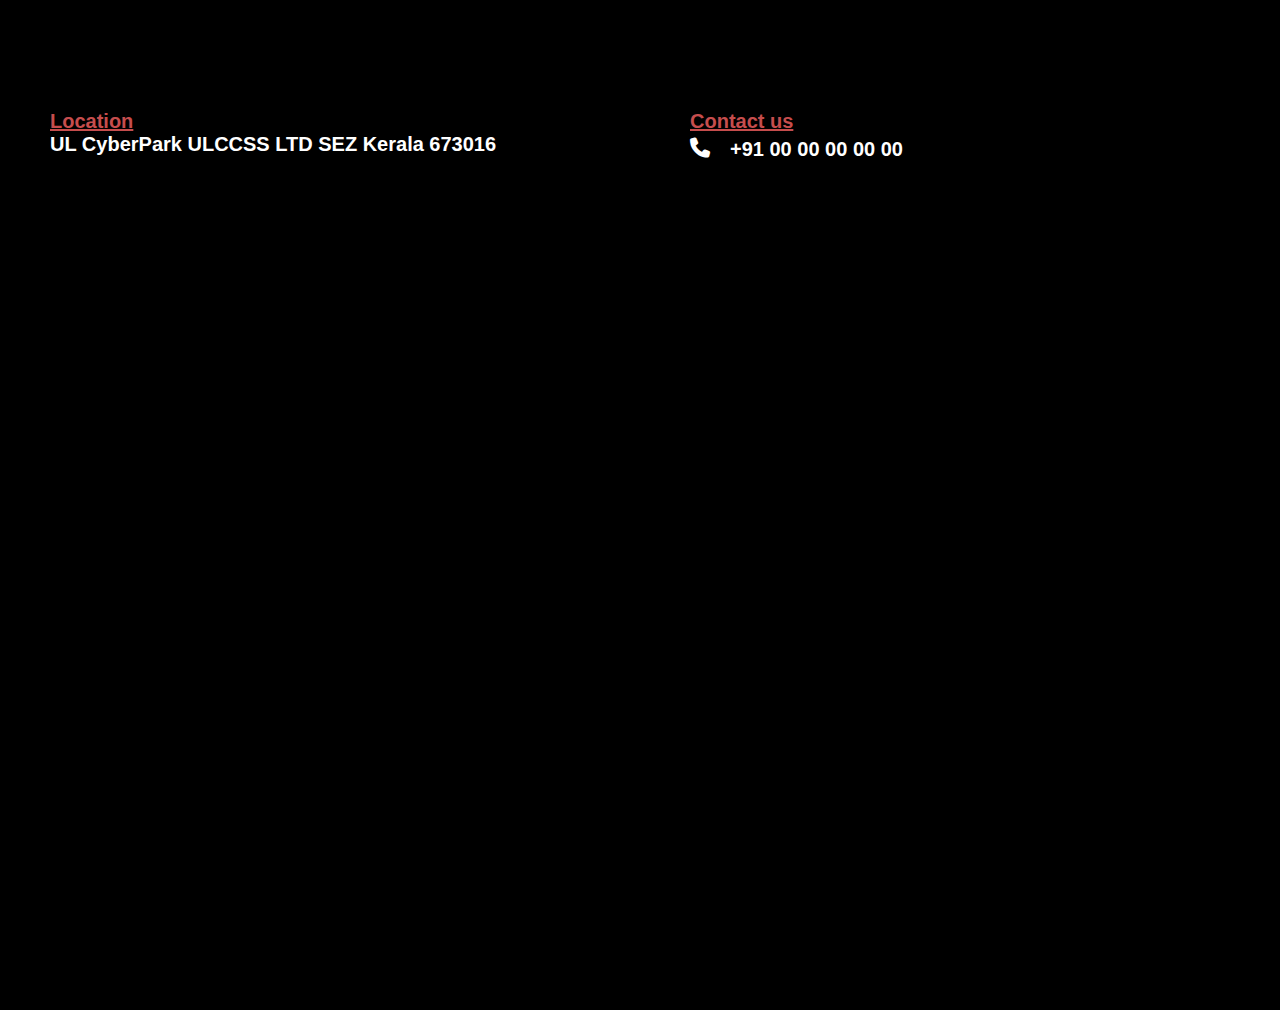
<file: map.html>
<!DOCTYPE html>
<html lang="en">
<head>
    <meta charset="UTF-8">
    <meta http-equiv="X-UA-Compatible" content="IE=edge">
    <meta name="viewport" content="width=device-width, initial-scale=1.0">
    <title>Document</title>
    <link rel="stylesheet" href="map.css">
    <link rel="stylesheet" href="https://cdnjs.cloudflare.com/ajax/libs/font-awesome/6.3.0/css/all.min.css">

</head>
<body>
    <div class="footer">
        <div class="location">
            <h4><u> Location </u></h4>
            <pre>UL CyberPark ULCCSS LTD SEZ Kerala 673016</pre>
            <iframe src="https://www.google.com/maps/embed?pb=!1m18!1m12!1m3!1d250436.8793036996!2d75.67072629272485!3d11.255801965384197!2m3!1f0!2f0!3f0!3m2!1i1024!2i768!4f13.1!3m3!1m2!1s0x3ba65938563d4747%3A0x32150641ca32ecab!2sKozhikode%2C%20Kerala!5e0!3m2!1sen!2sin!4v1679507102602!5m2!1sen!2sin" width="300" height="350" style="border:0;" allowfullscreen="" loading="lazy" referrerpolicy="no-referrer-when-downgrade"></iframe>

        </div>
        <div class="contact">
            <h4><u> Contact us </u></h4>
            <div class="icon"><i class="fa-solid fa-phone"></i><p>+91 00 00 00 00 00</p></div>

        </div>

    </div>
</body>
</html>
</file>
<file: map.css>
*{
    margin: 0;
    padding: 0;
    font-size: 20px;
    font-family: sans-serif;
    font-weight: bold;
    background-color: #000;
    color: #fff;

}
.footer{
    width: 100%;
    height: 100vh;
    margin-top: 110px;
}
.location{
    width: 50%;
    height: 100vh;
    float: left;

}
.location h4{
    padding-left: 50px;
}
.location pre{
    padding-left: 50px;

}
.location iframe{
    padding-left: 50px;
    padding-top: 50px;
}
.contact{
    width: 50%;
    height: 100vh;
    float: left;
}
.contact h4{
    padding-left: 50px;
}

.contact i{
    margin-top: 5px;
}
.icon{
    padding-left: 50px;
    float: left;

}
.icon p{
    float: right;
    padding-left: 20px;
    padding-top: 5px;
}
h4{
    color: rgb(198, 77, 77);

}
u{
    color: rgb(198, 77, 77);

}
</file>
